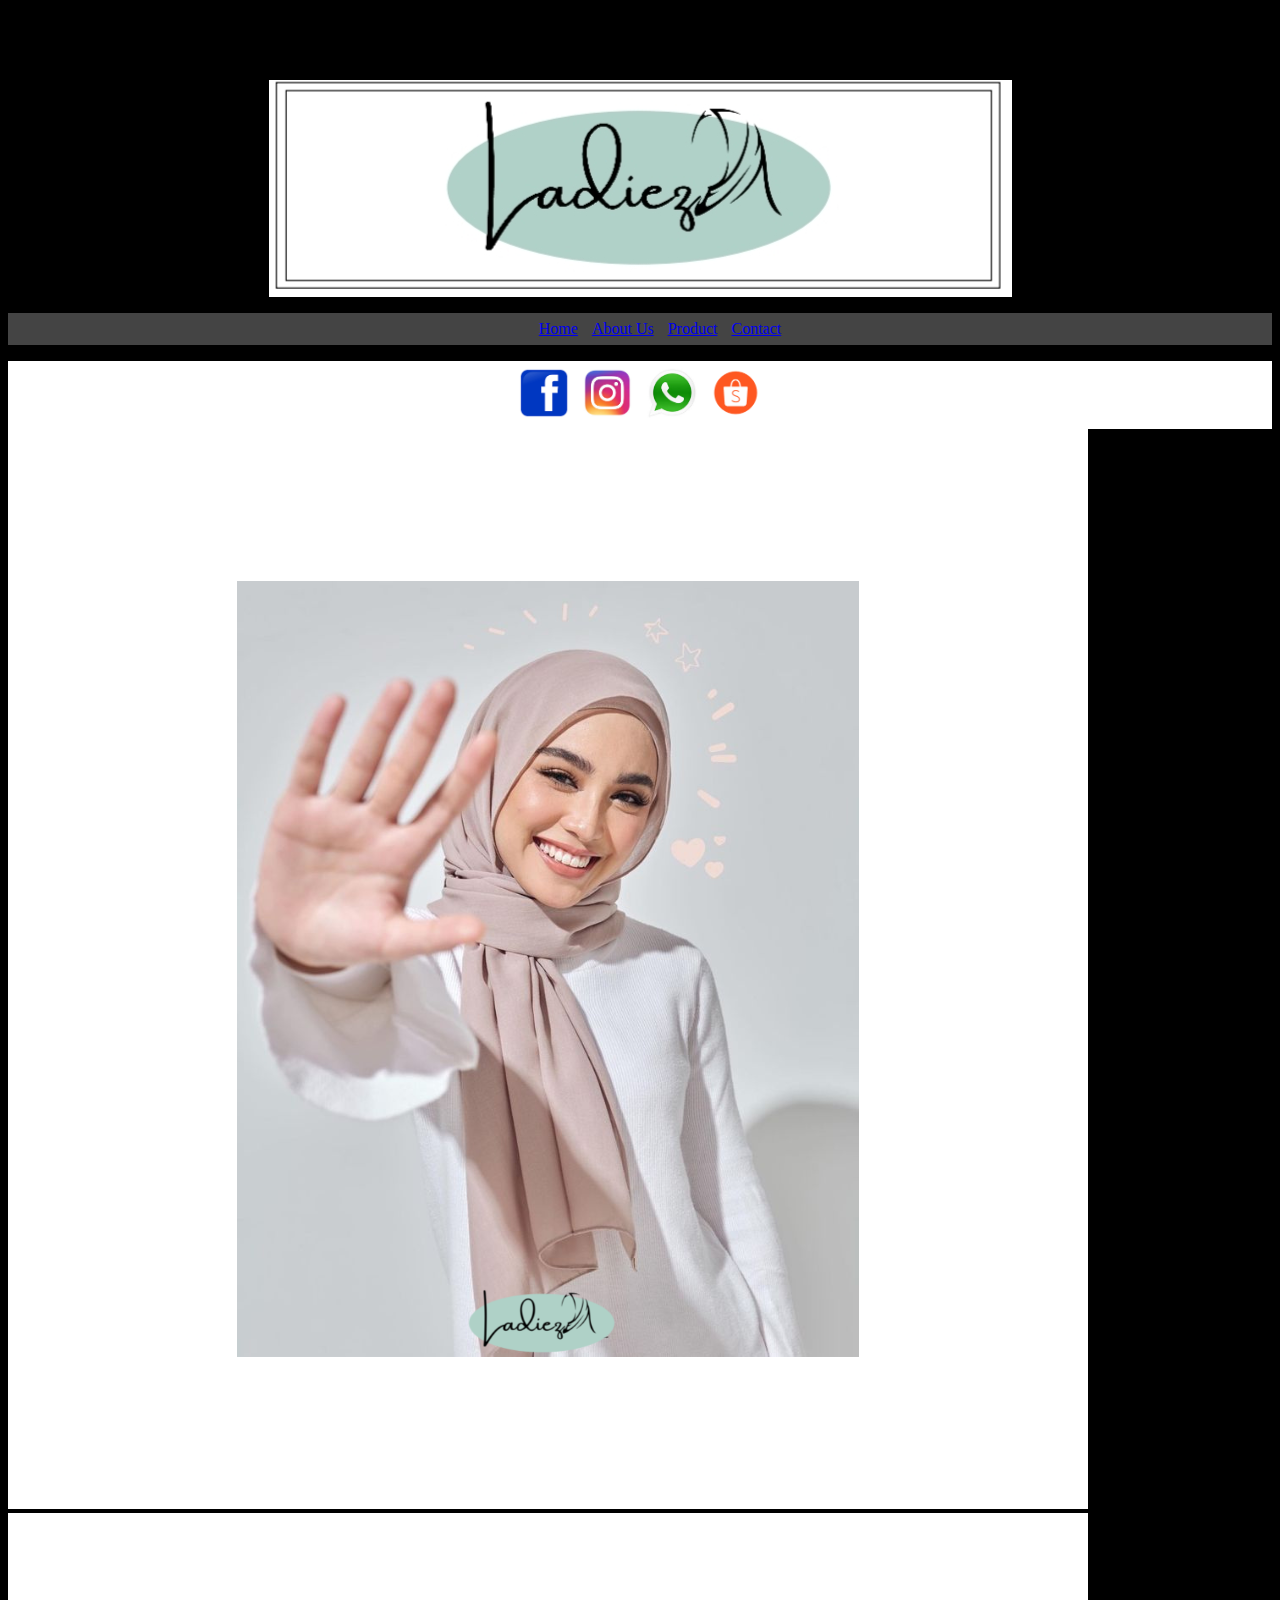
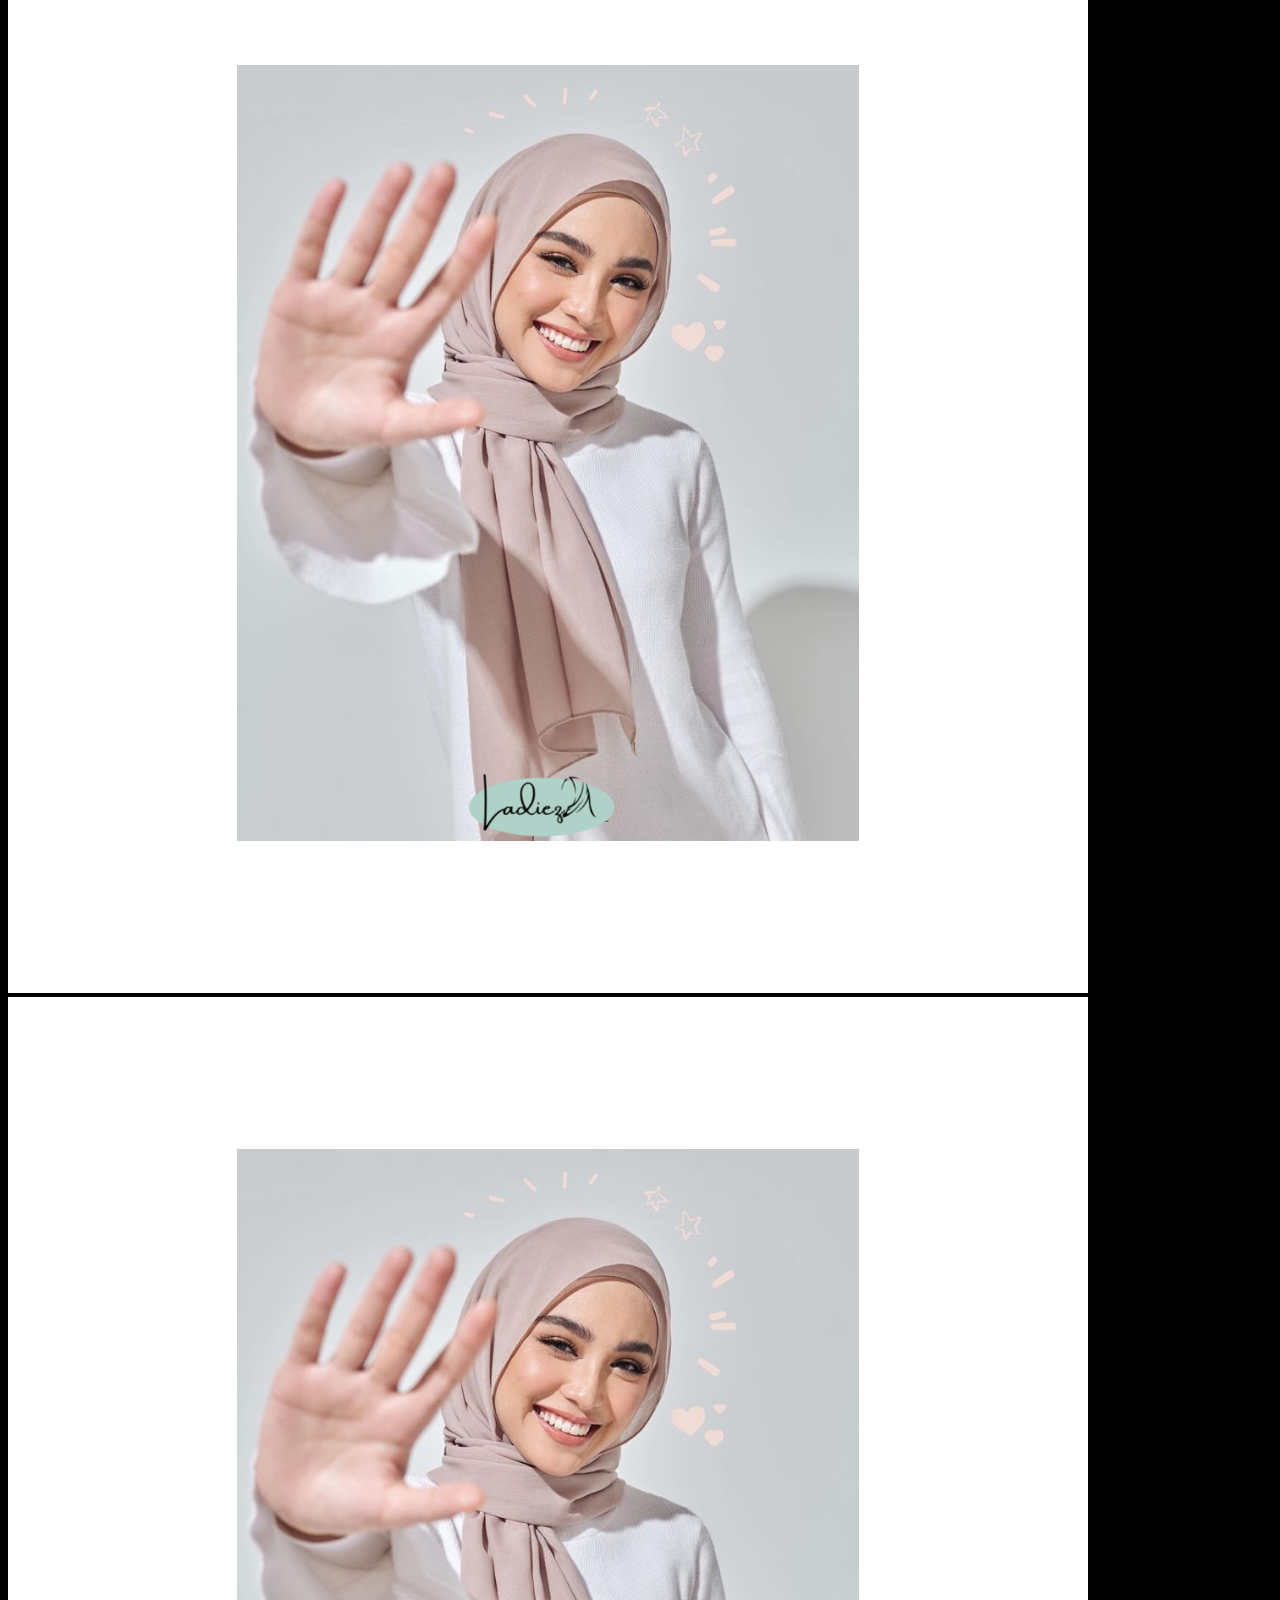
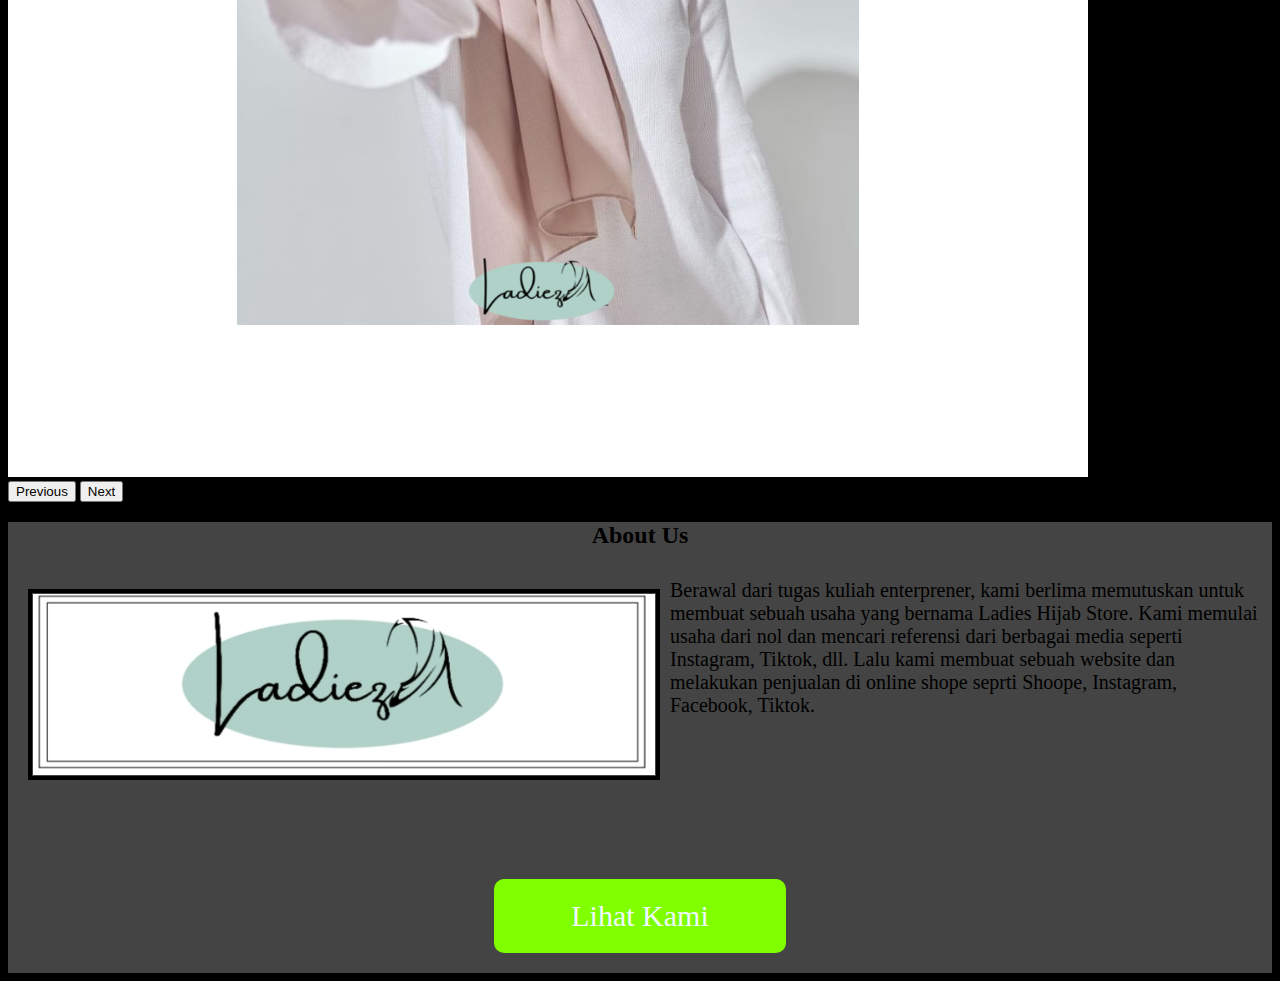
<file: tugasenterprener/index.html>
<!doctype html>
<html lang="en">

<head>
    <meta charset="utf-8">
    <meta name="viewport" content="width=device-width, initial-scale=1.0">
    <title>Hijab Store</title>
    <link rel="stylesheet" href="stylee.css" <!-- CSS only -->
    <link href="https://cdn.jsdelivr.net/npm/bootstrap@5.2.1/dist/css/bootstrap.min.css" rel="stylesheet"
        integrity="sha384-iYQeCzEYFbKjA/T2uDLTpkwGzCiq6soy8tYaI1GyVh/UjpbCx/TYkiZhlZB6+fzT" crossorigin="anonymous">
</head>

<body>
    <!-- judul -->
    <div>
        <h1 class="text-bg-secondary p-3">Ladies Hijab Store</h1>
        <p class="placeholder-glow">
            <span class="placeholder col-12"></span>
        </p>
        <p class="placeholder-wave">
            <span class="placeholder col-12"></span>
        </p>
    </div>
    <!-- brand -->
    <div class="container-brand">
        <img src="brand.jpg" class="pashmina" />
    </div>
    <!-- home,produk,contac,tentang kami -->
    <div class="navbar-directory">
        <ul class="ul-navbar">
            <li class="li-navbar">
                <a href="#">Home</a>
            </li>
            <li class="li-navbar">
                <a href="aboutus.html">About Us</a>
            </li>
            <li class="li-navbar">
                <a href="produk.html">Product</a>
            </li>
            <li class="li-navbar">
                <a href="contact.html">Contact</a>
            </li>
        </ul>
    </div>
    <!-- ig fb wa shoope -->
    <div class="media">
        <a href="https://mobile.facebook.com/dimas.a.yasir.9?eav=AfYAzmrSXEbEJqefu4-81U5zDWHKA5gfbjId83CytQecf8dePwWGO1R17AgRvrJxnbo&paipv=0"
            class="a-media">
            <img src="fb.png" class="i-media" />
        </a>
        <a href="" class="a-media">
            <img src="ig.jpg" class="i-media" />
        </a>
        <a class="a-media">
            <img src="wa.jpg" class="i-media" />
        </a>
        <a class="a-media">
            <img src="shoope.png" class="i-media" />
        </a>
    </div>
    <!-- slide -->
    <div>
        <div id="carouselExampleControls" class="carousel slide" data-bs-ride="carousel">
            <div class="carousel-inner">
                <div class="carousel-item active">
                    <img src="pashmina.png" class="d-block w-100" alt="...">
                </div>
                <div class="carousel-item">
                    <img src="pashmina.png" class="d-block w-100" alt="...">
                </div>
                <div class="carousel-item">
                    <img src="pashmina.png" class="d-block w-100" alt="...">
                </div>
            </div>
            <button class="carousel-control-prev" type="button" data-bs-target="#carouselExampleControls"
                data-bs-slide="prev">
                <span class="carousel-control-prev-icon" aria-hidden="true"></span>
                <span class="visually-hidden">Previous</span>
            </button>
            <button class="carousel-control-next" type="button" data-bs-target="#carouselExampleControls"
                data-bs-slide="next">
                <span class="carousel-control-next-icon" aria-hidden="true"></span>
                <span class="visually-hidden">Next</span>
            </button>
        </div>
    </div>

    <!-- about us -->
    <div class="about">
        <h2 class="h2-about">About Us</h2>
        <p class="paragraf">
            <img src="brand.jpg" align="left" border="4" class="i-paragraf" />
            Berawal dari tugas kuliah enterprener, kami berlima memutuskan untuk membuat sebuah usaha
            yang bernama Ladies Hijab Store. Kami memulai usaha dari nol dan mencari referensi dari
            berbagai media seperti Instagram, Tiktok, dll.
            Lalu kami membuat sebuah website dan melakukan penjualan di online shope seprti Shoope, Instagram,
            Facebook, Tiktok.

        </p>
        <li class="li-paragraf">
            <a href="aboutus.html" class="a-paragraf">Lihat Kami</a>
        </li>
    </div>

    <!-- produk -->
    <!-- <div class="border">
        <a href="#">
            <img src="pashmina.png" class="i-border"/>
            <p class="i-border">Pashmina</p>
        </a>
        <a href="#">
            <img src="pashmina.png" class="i-border"/>
            <p class="i-border">Pashmina</p>
        </a>
    </div> -->



    
    <!-- JavaScript Bundle with Popper -->
    <script src="https://cdn.jsdelivr.net/npm/bootstrap@5.2.1/dist/js/bootstrap.bundle.min.js"
        integrity="sha384-u1OknCvxWvY5kfmNBILK2hRnQC3Pr17a+RTT6rIHI7NnikvbZlHgTPOOmMi466C8"
        crossorigin="anonymous"></script>
</body>

</html>
</file>
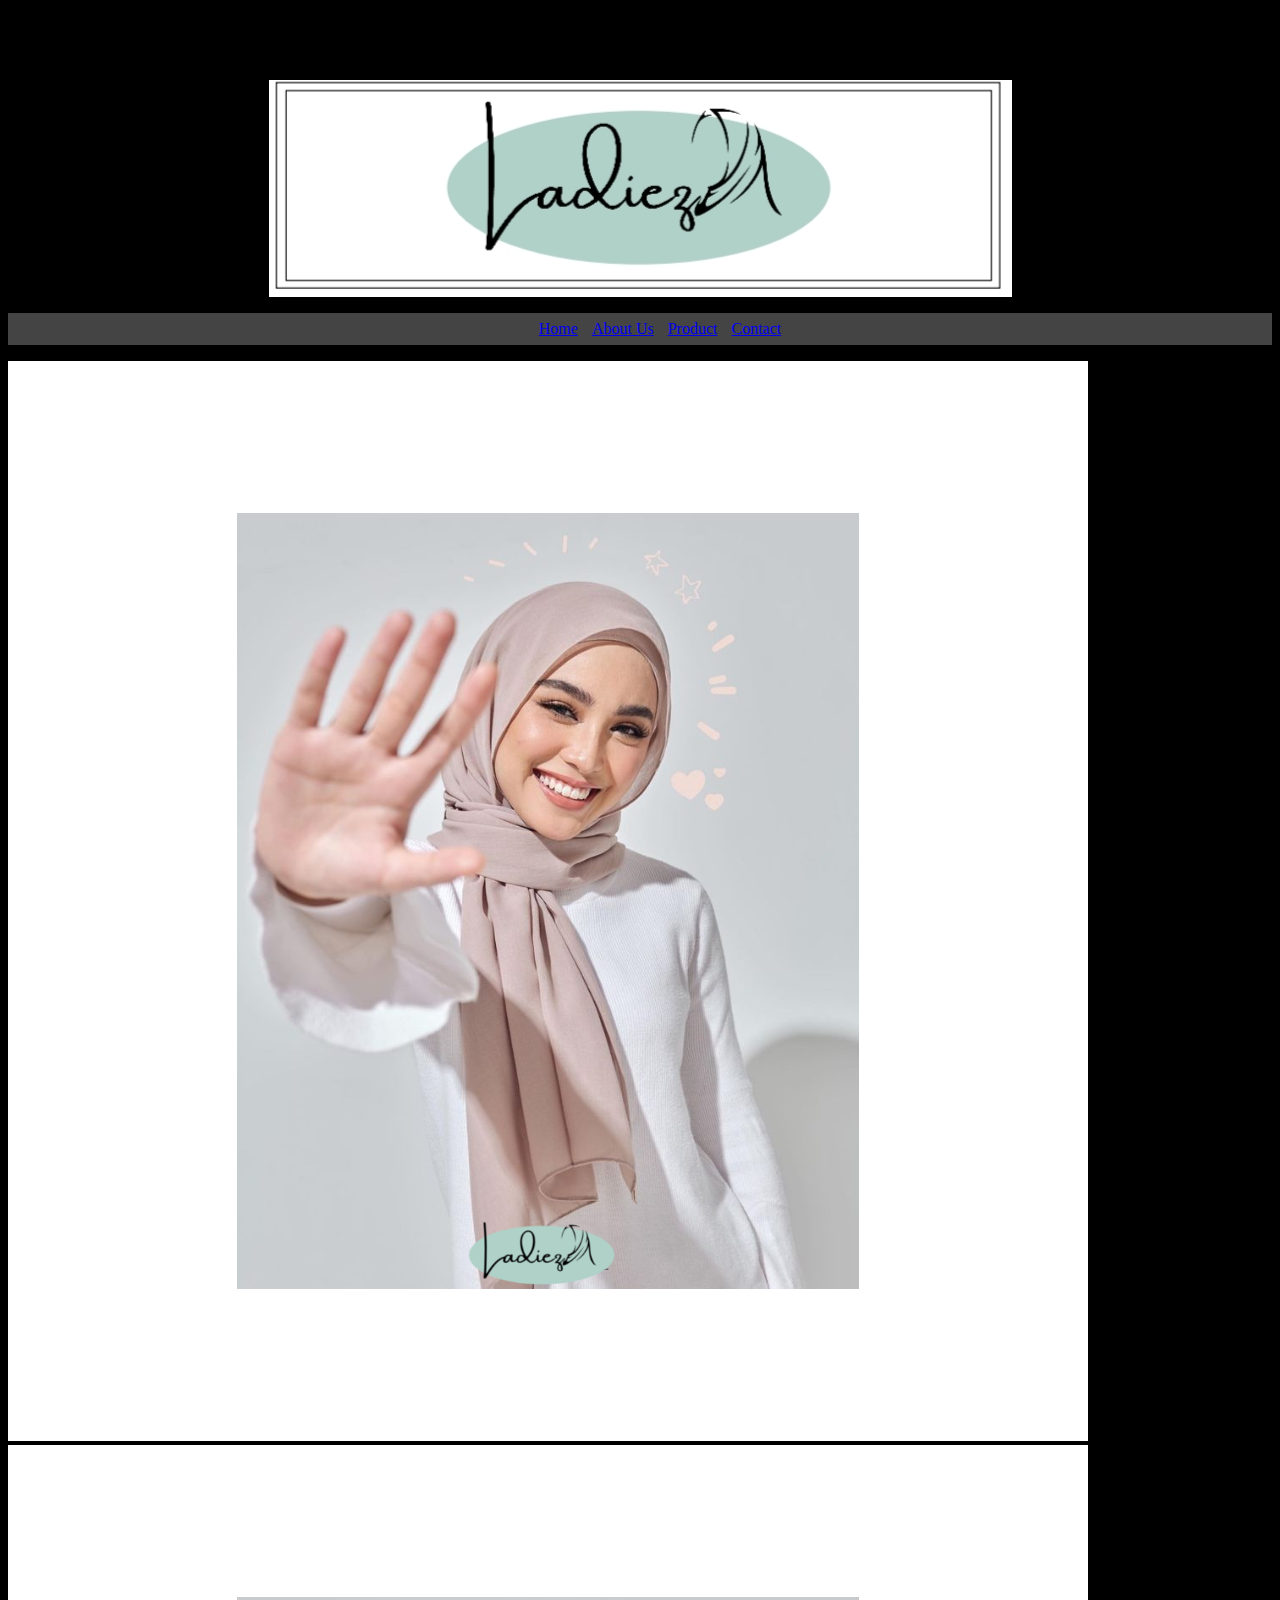
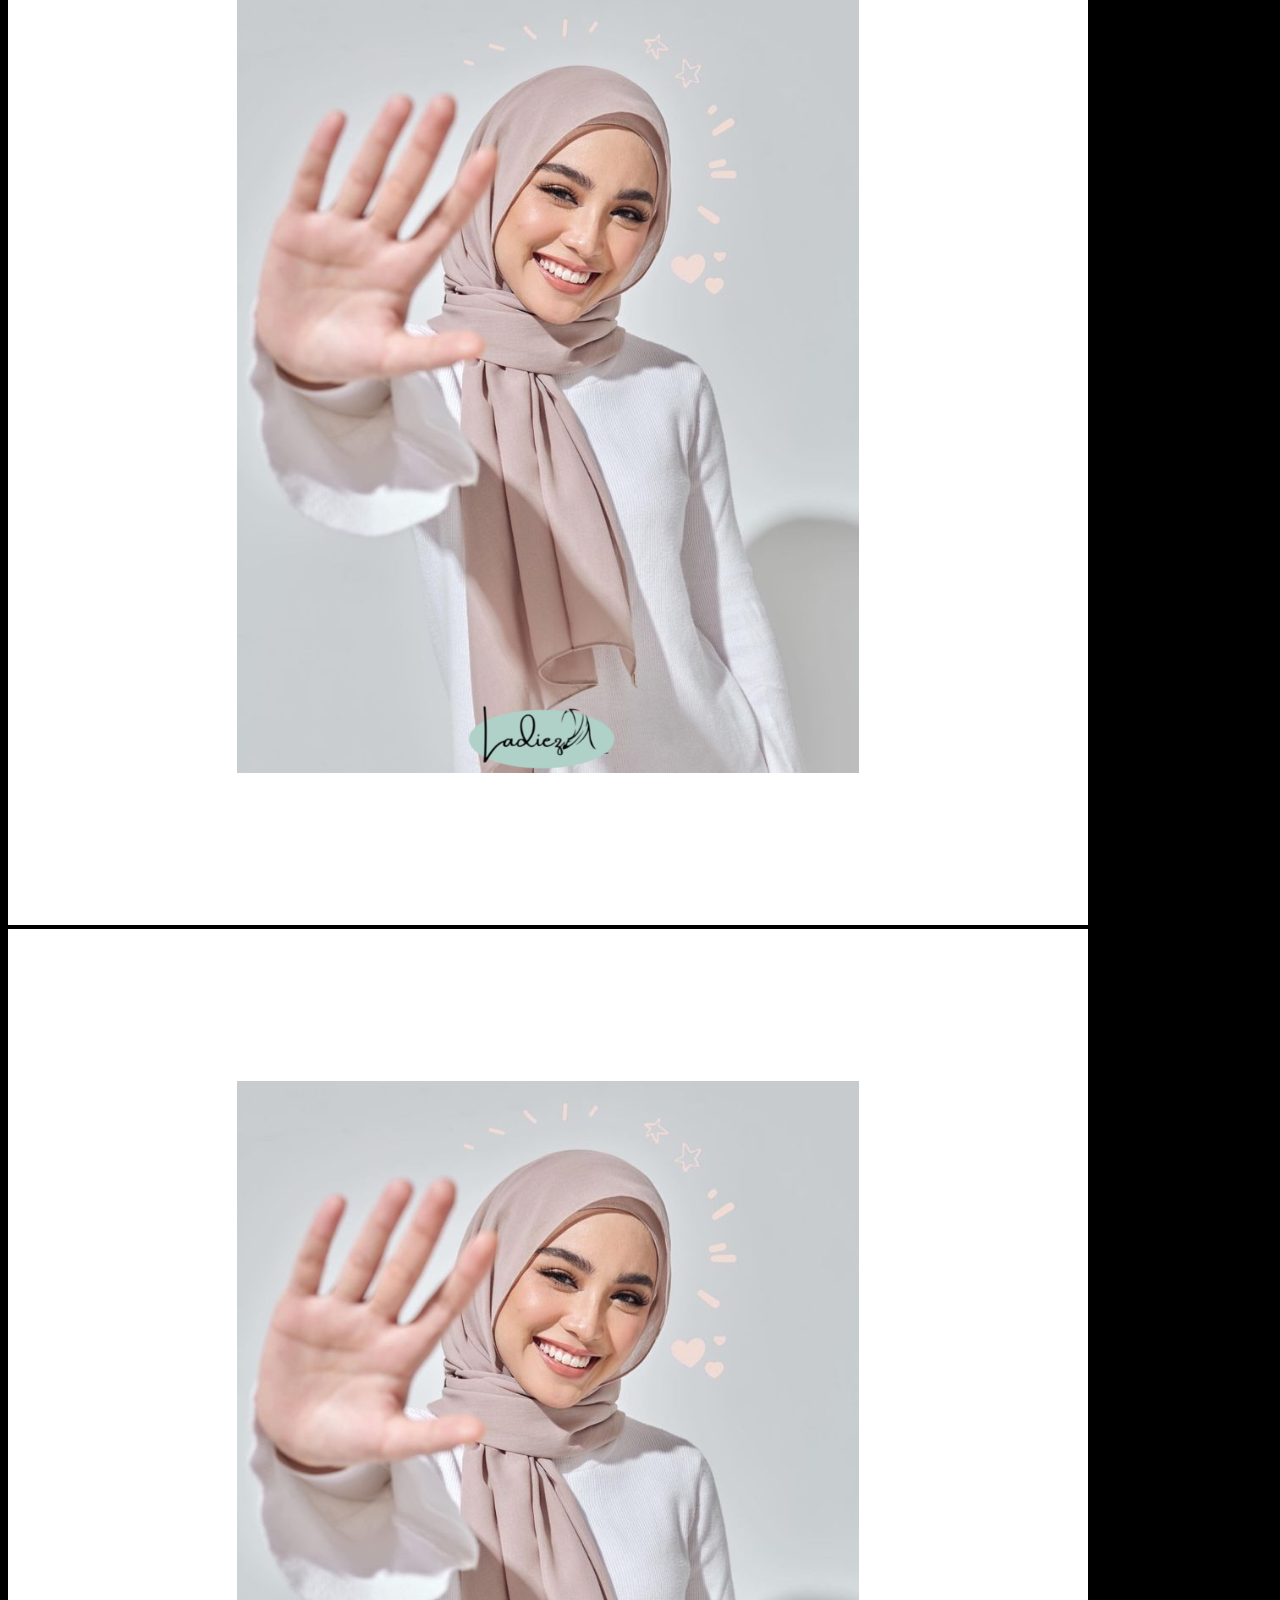
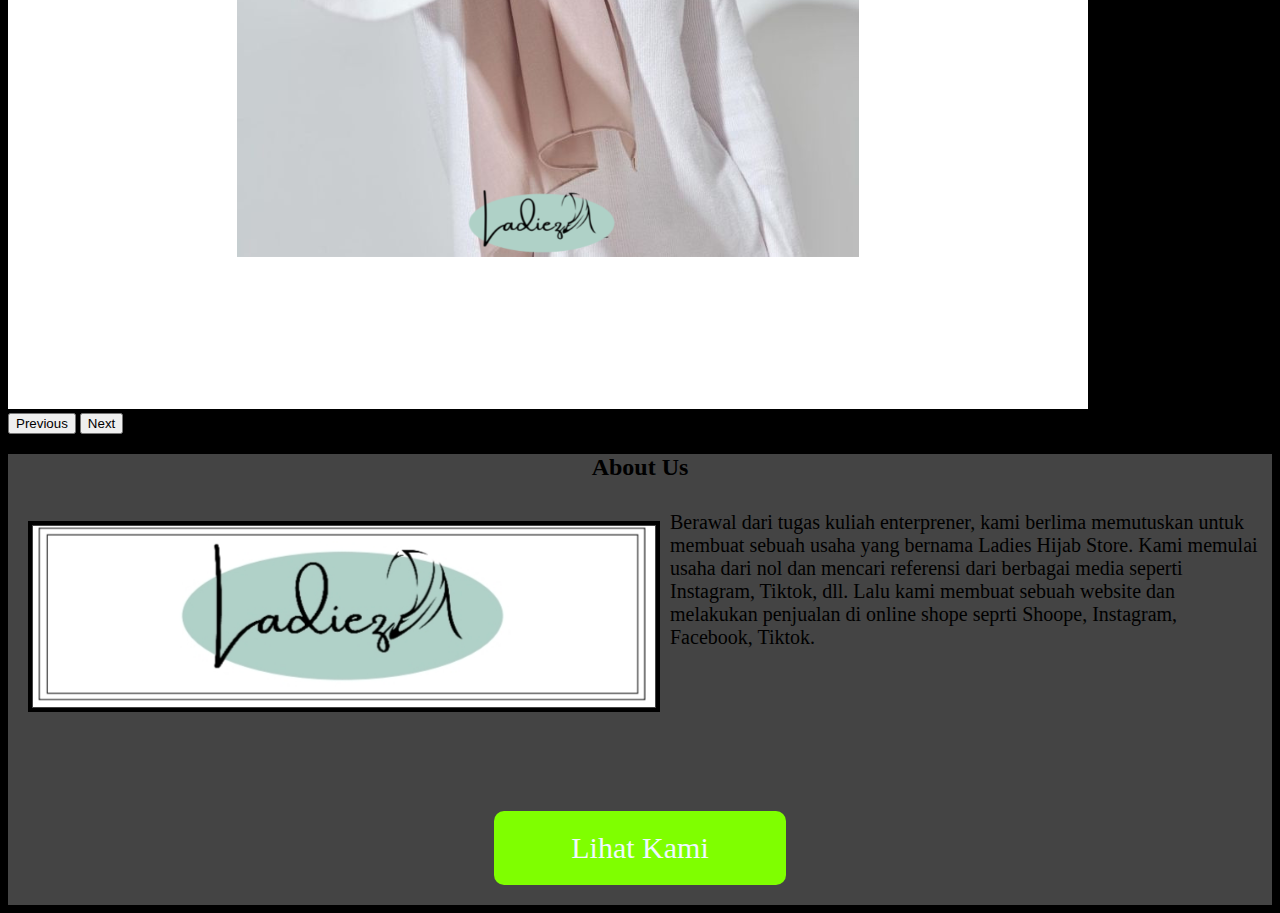
<file: tugasenterprener/aboutus.html>
<!doctype html>
<html lang="en">

<head>
    <meta charset="utf-8">
    <meta name="viewport" content="width=device-width, initial-scale=1.0">
    <title>Hijab Store</title>
    <link rel="stylesheet" href="stylee.css"
    <!-- CSS only -->
    <link href="https://cdn.jsdelivr.net/npm/bootstrap@5.2.1/dist/css/bootstrap.min.css" rel="stylesheet"
        integrity="sha384-iYQeCzEYFbKjA/T2uDLTpkwGzCiq6soy8tYaI1GyVh/UjpbCx/TYkiZhlZB6+fzT" crossorigin="anonymous">
</head>

<body>
    <!-- judul -->
    <div>
        <h1 class="text-bg-secondary p-3">Ladies Hijab Store</h1>
        <p class="placeholder-glow">
            <span class="placeholder col-12"></span>
        </p>
        <p class="placeholder-wave">
            <span class="placeholder col-12"></span>
        </p>
    </div>
    <!-- brand -->
    <div class="container-brand">
        <img src="brand.jpg" class="pashmina" />
    </div>
    <!-- home,produk,contac,tentang kami -->
    <div class="navbar-directory">
        <ul class="ul-navbar">
            <li class="li-navbar">
                <a href="index.html">Home</a>
            </li>
            <li class="li-navbar">
                <a href="#">About Us</a>
            </li>
            <li class="li-navbar">
                <a href="produk.html">Product</a>
            </li>
            <li class="li-navbar">
                <a href="contact.html">Contact</a>
            </li>
        </ul>
    </div>
    <!-- ig fb wa shoope -->
    <!-- slide -->
    <div>
        <div id="carouselExampleControls" class="carousel slide" data-bs-ride="carousel">
            <div class="carousel-inner">
                <div class="carousel-item active">
                    <img src="pashmina.png" class="d-block w-100" alt="...">
                </div>
                <div class="carousel-item">
                    <img src="pashmina.png" class="d-block w-100" alt="...">
                </div>
                <div class="carousel-item">
                    <img src="pashmina.png" class="d-block w-100" alt="...">
                </div>
            </div>
            <button class="carousel-control-prev" type="button" data-bs-target="#carouselExampleControls"
                data-bs-slide="prev">
                <span class="carousel-control-prev-icon" aria-hidden="true"></span>
                <span class="visually-hidden">Previous</span>
            </button>
            <button class="carousel-control-next" type="button" data-bs-target="#carouselExampleControls"
                data-bs-slide="next">
                <span class="carousel-control-next-icon" aria-hidden="true"></span>
                <span class="visually-hidden">Next</span>
            </button>
        </div>
    </div>


    <div class="about">
        <h2 class="h2-about">About Us</h2>
        <p class="paragraf">
            <img src="brand.jpg" align="left" border="4" class="i-paragraf" />
            Berawal dari tugas kuliah enterprener, kami berlima memutuskan untuk membuat sebuah usaha
            yang bernama Ladies Hijab Store. Kami memulai usaha dari nol dan mencari referensi dari
            berbagai media seperti Instagram, Tiktok, dll.
            Lalu kami membuat sebuah website dan melakukan penjualan di online shope seprti Shoope, Instagram,
            Facebook, Tiktok.

        </p>
        <li class="li-paragraf">
            <a href="aboutus.html" class="a-paragraf">Lihat Kami</a>
        </li>
    </div>





    <!-- JavaScript Bundle with Popper -->
    <script src="https://cdn.jsdelivr.net/npm/bootstrap@5.2.1/dist/js/bootstrap.bundle.min.js"
        integrity="sha384-u1OknCvxWvY5kfmNBILK2hRnQC3Pr17a+RTT6rIHI7NnikvbZlHgTPOOmMi466C8"
        crossorigin="anonymous"></script>
</body>

</html>
</file>
<file: tugasenterprener/stylee.css>
html {
    background-color: black;
}

.container-brand{
    display: flex;
    justify-content: center;
    align-items: center;
    width: 100%
}

.navbar-directory {
    background-color: #444;
}
.ul-navbar {
    display: flex;
    justify-content: center;
    align-items: center;
}
.li-navbar {
    margin: 5px;
    padding: 2px;

    list-style-type: none;
}

.card-body {
    font-weight:bold;
    display: flex;
    justify-content: center;
    align-items: center;
}
.card-text {
    font-size: 20px;
    padding: 2px;
}

.media {
    background-color: white;
    display: flex;
    justify-content: center;
    align-items: center;
}
.a-media {
    height: 100%;
    padding: 2px;
    margin: 5px;
}
.i-media {
    height: 50px;
}

.about{
    background-color: #444;
}
.h2-about {
    display: flex;
    justify-content: center;
    align-items: center;
}
.paragraf {
    background-color: #444;
    padding: 10px;
    font-size: 20px;
    height: 250px;
}
.i-paragraf {
    width: 50%;
    padding: 1px;
    margin: 10px;
}
.li-paragraf{
    list-style-type: none;
    display: flex;
    justify-content: center;
    align-items: center;
}
.a-paragraf {
    flex-direction: column;
    text-decoration: none;
    padding: 20px;
    margin: 20px;
    font-size: 30px;
    display: flex;
    justify-content: center;
    align-items: center;
    color: aliceblue;
    border-radius: 10px;
    justify-content: space-evenly;
    background-color: chartreuse;
    width: 20%;
}
.a-paragraf:hover{
    background-color: darkblue;
}

.border{
    width: 100%;
   padding: 50px;
    
    display: flex;
    justify-content: center;
    align-items: center;
}
.i-border {
    width: 300px;
    text-decoration: none;
    border-style:double;
    border-color: #444;
    display: flex;
    justify-content: center;
    align-items: center;
    
}
</file>
